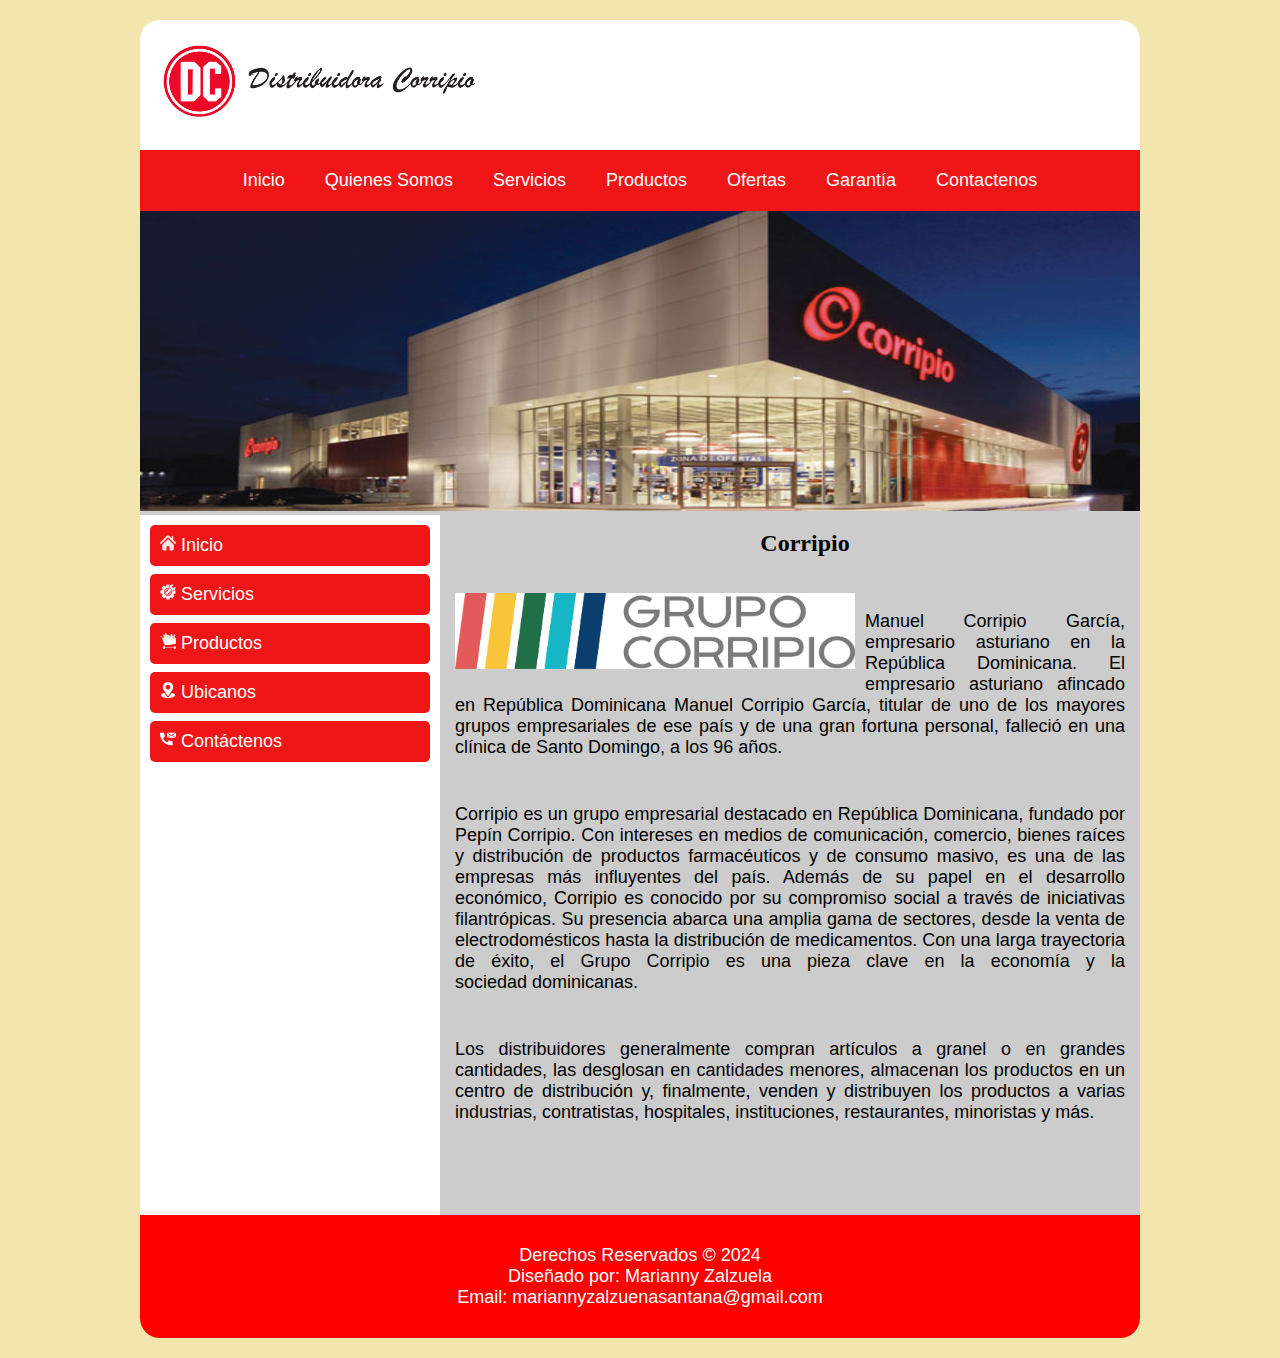
<file: index.html>
<!DOCTYPE html>
<html lang="es">
<head>
	<meta charset="utf-8">
	<meta name="viewport" content="width=device-width, initial-scale=1">
	<title> Diseño web</title>
	<link rel="stylesheet" type="text/css" href="estilo.css">
</head>
<body>

 <header>
 	<!--LOGO-->
 	<section> 
<a href="index.html"><img class="logo" src="logo.png" alt="Logo"></a>
    <!--LOGO-->
 </section>
 </header>



<!--MENU-HORIZONTAL-->
 <nav id="menu-h">
 	        <ul>    
				<li> <a href="#"> Inicio</a></li>
				<li> <a href="#"> Quienes Somos</a>
                    <ul class="submenu"> 
                    	<li> <a href="#">Sobre nosotros</a></li>
                    	<li> <a href="#"> MIsíon</a></li>
                    	<li> <a href="#"> Visíon </a></li>
                    </ul>
				</li>
				<li> <a href="#"> Servicios</a>
					 <ul class="submenu"> 
                    	<li> <a href="#">Sobre nosotros</a></li>
                    	<li> <a href="#"> MIsíon</a></li>
                    	<li> <a href="#"> Visíon </a></li>
                    </ul>
				</li>

			  	</li>
				<li> <a href="productos.html"> Productos</a></li>
				<li> <a href="#"> Ofertas</a></li>
				<li> <a href="#"> Garantía</a></li>
				<li> <a href="#"> Contactenos</a></li>
			</ul>

 </nav>
<!--MENU-HORIZONTAL-->


<!--BANNER-->
 <section id="banner">
 	<img src="banner.jpg">
 </section>
 <!--BANNER-->



 <section id="contenedor">


 	<!--MENU-VERTICAL-->
 	<nav id="menu-v">
 		<ul>
 			<li><a href="#"><img src="inicio.png">  Inicio</a></li>
 			<li><a href="#"><img src="servicio.png">  Servicios</a></li>
 			<li><a href="#"><img src="producto.png">  Productos</a></li>
 			<li><a href="#"><img src="ubicacion.png">  Ubicanos</a></li>
 			<li><a href="#"><img src="contactenos.png">  Contáctenos</a></li>
 		</ul>
 	</nav>
 	<!--MENU-VERTICAL-->


    <!--CONTENIDO-->
 	<section id="contenido">

 		<h2> Corripio</h2>
 		<br>
 		<br>

 		<img src="contenido.png" class="img-izq">
 		<br>

 		<p> Manuel Corripio García, empresario asturiano en la República Dominicana. El empresario asturiano afincado en República Dominicana Manuel Corripio García, titular de uno de los mayores grupos empresariales de ese país y de una gran fortuna personal, falleció en una clínica de Santo Domingo, a los 96 años.</p>
 		<br>
 		<br>
 		<p> Corripio es un grupo empresarial destacado en República Dominicana, fundado por Pepín Corripio. Con intereses en medios de comunicación, comercio, bienes raíces y distribución de productos farmacéuticos y de consumo masivo, es una de las empresas más influyentes del país. Además de su papel en el desarrollo económico, Corripio es conocido por su compromiso social a través de iniciativas filantrópicas. Su presencia abarca una amplia gama de sectores, desde la venta de electrodomésticos hasta la distribución de medicamentos. Con una larga trayectoria de éxito, el Grupo Corripio es una pieza clave en la economía y la sociedad dominicanas.</p>
 		<br>
 		<br>
 		<p>Los distribuidores generalmente compran artículos a granel o en grandes cantidades, las desglosan en cantidades menores, almacenan los productos en un centro de distribución y, finalmente, venden y distribuyen los productos a varias industrias, contratistas, hospitales, instituciones, restaurantes, minoristas y más.</p>
 	</section>
 	<!--CONTENIDO-->


 </section>


 <!--PIE-DE-PAGINA-->
 <footer>
 	Derechos Reservados &copy; 2024<br>
 	Diseñado por: Marianny Zalzuela<br>
 	Email: mariannyzalzuenasantana@gmail.com <br>
 </footer>


 <!--PIE-DE-PAGINA-->
</body>
</html>
</file>
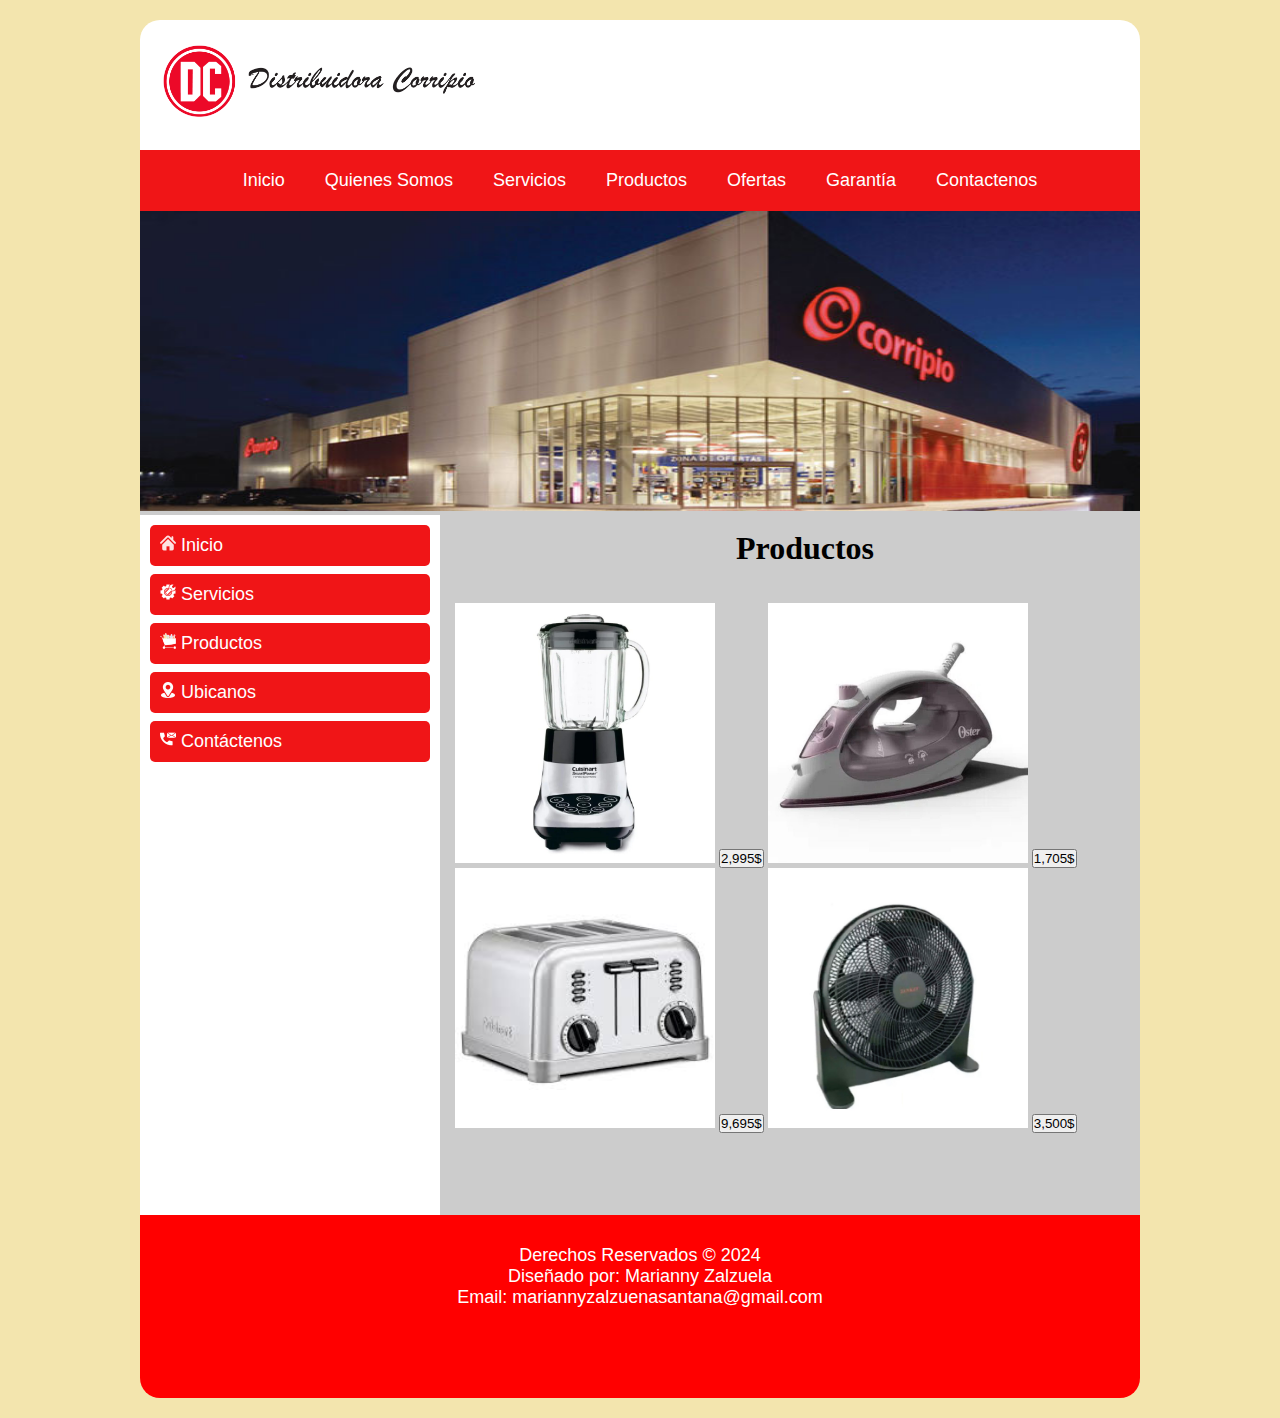
<file: productos.html>
<!DOCTYPE html>
<html>
<head>
	<meta charset="utf-8">
	<meta name="viewport" content="width=device-width, initial-scale=1">
	<title> Productos</title>
<link rel="stylesheet" type="text/css" href="estilos.css">
</head>
<body>

 <header>
 	<!--LOGO-->
 	<section> 
<a href="index.html"><img class="logo" src="logo.png" alt="Logo"></a>
    <!--LOGO-->
 </section>
 </header>



<!--MENU-HORIZONTAL-->
 <nav id="menu-h">
 	        <ul>    
				<li> <a href="index.html"> Inicio</a></li>
				<li> <a href="#"> Quienes Somos</a>
                    <ul class="submenu"> 
                    	<li> <a href="#">Sobre nosotros</a></li>
                    	<li> <a href="#"> MIsíon</a></li>
                    	<li> <a href="#"> Visíon </a></li>
                    </ul>
				</li>
				<li> <a href="#"> Servicios</a>
					 <ul class="submenu"> 
                    	<li> <a href="#">Sobre nosotros</a></li>
                    	<li> <a href="#"> MIsíon</a></li>
                    	<li> <a href="#"> Visíon </a></li>
                    </ul>
				</li>

			  	</li>
				<li> <a href="#"> Productos</a></li>
				<li> <a href="#"> Ofertas</a></li>
				<li> <a href="#"> Garantía</a></li>
				<li> <a href="#"> Contactenos</a></li>
			</ul>

 </nav>
<!--MENU-HORIZONTAL-->


<!--BANNER-->
 <section id="banner">
 	<img src="banner.jpg">
 </section>
 <!--BANNER-->



 <section id="contenedor">


 	<!--MENU-VERTICAL-->
 	<nav id="menu-v">
 		<ul>
 			<li><a href="#"><img src="inicio.png">  Inicio</a></li>
 			<li><a href="#"><img src="servicio.png">  Servicios</a></li>
 			<li><a href="#"><img src="producto.png">  Productos</a></li>
 			<li><a href="#"><img src="ubicacion.png">  Ubicanos</a></li>
 			<li><a href="#"><img src="contactenos.png">  Contáctenos</a></li>
 		</ul>
 	</nav>
 	<!--MENU-VERTICAL-->


    <!--CONTENIDO-->
 	<section id="contenido">

 		<h1> Productos</h1>
 		<br>
 		<br>
 		<img src="licuadora.jpg">
 		<button>2,995$</button>
 		<img src="Plancha.jpg">
 		<button>1,705$</button>
 		<img src="tostadora.jpg">
 		<button>9,695$</button>
 		<img src="abanico.jpg">
 		<button>3,500$</button>

 	</section>
 	<!--CONTENIDO-->


 </section>


 <!--PIE-DE-PAGINA-->
<Footer>
	Derechos Reservados &copy; 2024<br>
 	Diseñado por: Marianny Zalzuela<br>
 	Email: mariannyzalzuenasantana@gmail.com <br>
<Footer>


 <!--PIE-DE-PAGINA-->
</body>
</html>
</file>
<file: estilo.css>
*{
	margin: 0;
	padding: 0;
}



body{
background:#F3E5AE ;
padding: 20px;
}


/*CABECERA*/
header{
max-width:1000px ;
min-height:130px ;
background:white;
margin: 0 auto;	
border-radius: 20px 20px 0 0 ;
}

.logo{width:320px ;
	float: left;
	margin-top: 20px;
	margin-left: 20px;
	animation: 1s entradalogo 1;
}
/*CABECERA*/




/*MENU-HORIZONTAL*/
#menu-h {
	max-width: 1000px;
	min-height: 50px;
	background: #F01517;
	margin: 0 auto;
}

#menu-h ul{
	list-style: none;
	display: flex;
	justify-content: center;
}

#menu-h a{
	color:#fff ;
	display: block;
	padding: 20px;
	text-decoration: none;
	background:#F01517;
	font-family: arial;
	font-size: 18px;
}


#menu-h a:hover{
	background:red ;
}

#menu-h ul ul{
	display: none;
	position: absolute;	
}

#menu-h ul li:hover ul{
	display: block;
}


/*MENU-HORIZONTAL*/



/*BANNER*/
#banner{
	max-width: 1000px;
	min-height: 250px;
	background: #ccc;
	margin: 0 auto;
}

#banner img{
	width: 1000px;
	height: 300px;
}
/*BANNER*/




#contenedor{
	max-width: 1000px;
	min-height: 700px;
	background: #ccc;
	margin: 0 auto;
}



/*MENU-VERTICAL*/
#menu-v{
	width: 300px;
	min-height: 700px;
	background: white;
	float: left;
}

#menu-v ul{
	list-style: none;
	padding: 10px;
}

#menu-v a{
	display: block;
	color:#fff;
	background:#F01517 ;
	padding: 10px;
	text-decoration: none;
	margin-bottom: 8px;
	border-radius: 5px;
	font-family: arial;
	font-size: 18px;
}

#menu-v a:hover{
	background:red ;
}
/*MENU-VERTICAL*/





/*CONTENIDO*/
#contenido{
	width: 700px;
	min-height: 700px;
	background: #ccc;
	float: right;
	padding: 15px;
	box-sizing: border-box;
}

#contenido h2{
	text-align: center;
	margin-left: 30px;
}

#contenido p{
	margin-bottom: 10px;
	font-family: arial;
	font-size: 18px;
	text-align: justify;
}

.img-izq{
	float: left;
	margin-right: 10px;
	margin-bottom: 10px;
	width: 400px;

}
/*CONTENIDO*/



/* PIE-DE-PAGINA */
footer{
	max-width: 1000px;
	background: red;
	margin: 0 auto;
	border-radius:0 0 20px 20px ;
	color: white;
	text-align: center;
	padding: 30px;
	box-sizing: border-box;
	font-family: arial;
	font-size: 18px;
}


/* PIE-DE-PAGINA */


 
/*kEYFRAMES*/
@keyframes entradalogo{
	0%{
		transform: translateY(200px);
	}
}
</file>
<file: estilos.css>
*{
	margin: 0;
	padding: 0;
}



body{
background:#F3E5AE ;
padding: 20px;
}


/*CABECERA*/
header{
max-width:1000px ;
min-height:130px ;
background:white;
margin: 0 auto;	
border-radius: 20px 20px 0 0 ;
}

.logo{width:320px ;
	float: left;
	margin-top: 20px;
	margin-left: 20px;
	animation: 1s entradalogo 1;
}
/*CABECERA*/




/*MENU-HORIZONTAL*/
#menu-h {
	max-width: 1000px;
	min-height: 50px;
	background: #F01517;
	margin: 0 auto;
}

#menu-h ul{
	list-style: none;
	display: flex;
	justify-content: center;
}

#menu-h a{
	color:#fff ;
	display: block;
	padding: 20px;
	text-decoration: none;
	background:#F01517;
	font-family: arial;
	font-size: 18px;
}


#menu-h a:hover{
	background:red ;
}

#menu-h ul ul{
	display: none;
	position: absolute;	
}

#menu-h ul li:hover ul{
	display: block;
}


/*MENU-HORIZONTAL*/



/*BANNER*/
#banner{
	max-width: 1000px;
	min-height: 250px;
	background: #ccc;
	margin: 0 auto;
}

#banner img{
	width: 1000px;
	height: 300px;
}
/*BANNER*/




#contenedor{
	max-width: 1000px;
	min-height: 700px;
	background: #ccc;
	margin: 0 auto;
}



/*MENU-VERTICAL*/
#menu-v{
	width: 300px;
	min-height: 700px;
	background: white;
	float: left;
}

#menu-v ul{
	list-style: none;
	padding: 10px;
}

#menu-v a{
	display: block;
	color:#fff;
	background:#F01517 ;
	padding: 10px;
	text-decoration: none;
	margin-bottom: 8px;
	border-radius: 5px;
	font-family: arial;
	font-size: 18px;
}

#menu-v a:hover{
	background:red ;
}
/*MENU-VERTICAL*/






#contenido{
	width: 700px;
	min-height: 700px;
	background: #ccc;
	float: right;
	padding: 15px;
	box-sizing: border-box;
}

#contenido h1{
	text-align: center;
	margin-left: 30px;
}

#contenido img{
	width: 260px;
	height: 260px;
}


Footer{
	max-width: 1000px;
	background: red;
	margin: 0 auto;
	border-radius: 0 0 20px 20px;
	color: white;
	text-align: center;
	padding: 30px;
	box-sizing: border-box;
	font-family: arial;
	font-size: 18px;
}





 
/*kEYFRAMES*/
@keyframes entradalogo{
	0%{
		transform: translateY(200px);
	}
}
</file>
